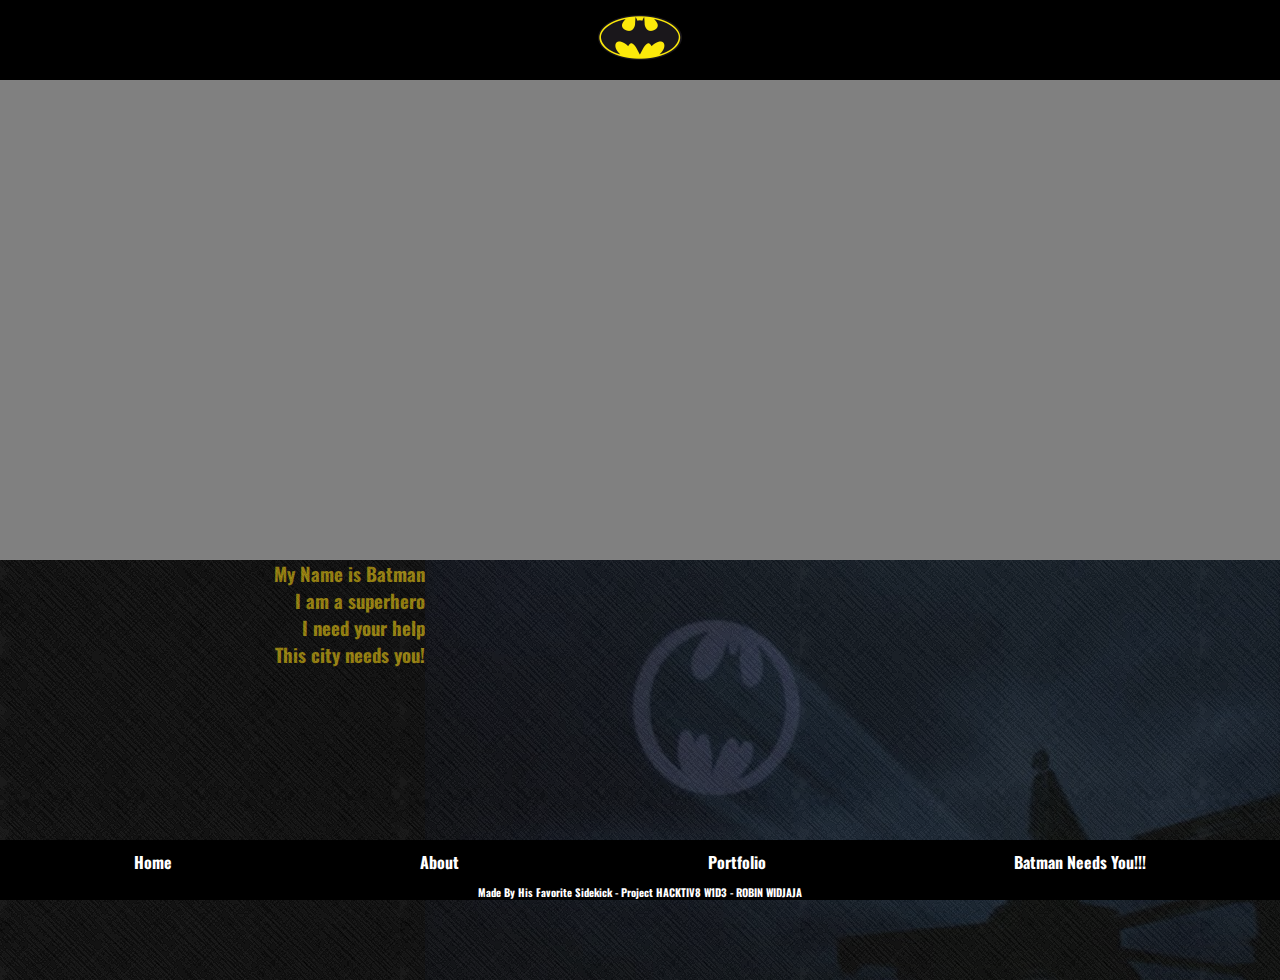
<file: index.html>
<!DOCTYPE html>
<html>
    <head>
        <link rel="shortcut icon" href="favicon.ico" type="image/x-icon">
        <link href="style.css" rel="stylesheet" type="text/css">
        <title>Batman Story</title>
    </head>
    <body>
        <header>
            <img id="logo" src="logo.png" width="100px" />
        </header> 
        <content class="scrolling-box">
            <div id="main"> <a name="nav-main"></a>
                <iframe width=100% height="480" src="https://www.youtube.com/embed/cElcLipGNIA?autoplay=1" frameborder="0" allow="accelerometer; autoplay=1; encrypted-media; gyroscope; picture-in-picture" allowfullscreen></iframe>
            </div>
            <div id="about"><a name="nav-about"></a>
                <article>
                    <h3>My Name is Batman</h3>
                    <h3>I am a superhero</h3>
                    <h3>I need your help</h3>
                    <h3>This city needs you!</h3>
                </article>
                <img id="img-article" src="img-article.jpg" height="480px"/>    
            </div>
            <div id="portfolio"><a name="nav-portfolio"></a>
                <ul>
                    <div id="portfolio-container">
                        <img id="img-portfolio" src="batmanbegins.jpg" width="240px"/>
                        <a href="https://www.rottentomatoes.com/m/batman_begins"><li>2005</li></a>
                    </div>
                    <div id="portfolio-container">
                        <img id="img-portfolio" src="thedarkknight.jpg" width="240px"/>
                        <a href="https://www.rottentomatoes.com/m/the_dark_knight"><li>2008</li></a>
                    </div>
                    <div id="portfolio-container">
                        <img id="img-portfolio" src="batmanvsuperman.jpg" width="240px"/>
                        <a href="https://www.rottentomatoes.com/m/batman_v_superman_dawn_of_justice"><li>2016</li></a>
                    </div>
                    <div id="portfolio-container">
                        <img id="img-portfolio" src="legobatman.jpg" width="240px"/>
                        <a href="https://www.rottentomatoes.com/m/the_lego_batman_movie"><li>2017</li></a>
                    </div>
                </ul>
            </div>
<!--            <div id="ig"><a name="nav-ig"></a>
                <h2>this is IG</h2>
            </div> -->
            <div id="register"><a name="nav-register"></a>
                <form class="container-form" action="#">
                    <img class=image id="img-register" src="register.jpg" height=480px >
                    <div class="register-form">
                        <label style="color:#FDE311">Register Now!!!</label>
                        <label>Hero Name</label>
                        <input id="heroname" type="text" placeholder="Who are you?" autocomplete="off"></input>
                        <input id="submit-button" type="submit" value="REGISTER AS A HERO">
                    </div>
                </form>
            </div>
        </content>
        <footer>
            <nav>
                <ul>
                    <a href="#nav-main"><li>Home</li></a>
                    <a href="#nav-about"><li>About</li></a>
                    <a href="#nav-portfolio"><li>Portfolio</li></a>
     <!--               <a href="#nav-ig"><li>My Daily Lifes</li></a>-->
                    <a href="#nav-register"><li>Batman Needs You!!!</li></a>
                </ul>
            </nav>
            <h6>Made By His Favorite Sidekick - Project HACKTIV8 W1D3 - ROBIN WIDJAJA</h6>
        </footer>
    </body>
</html>
</file>
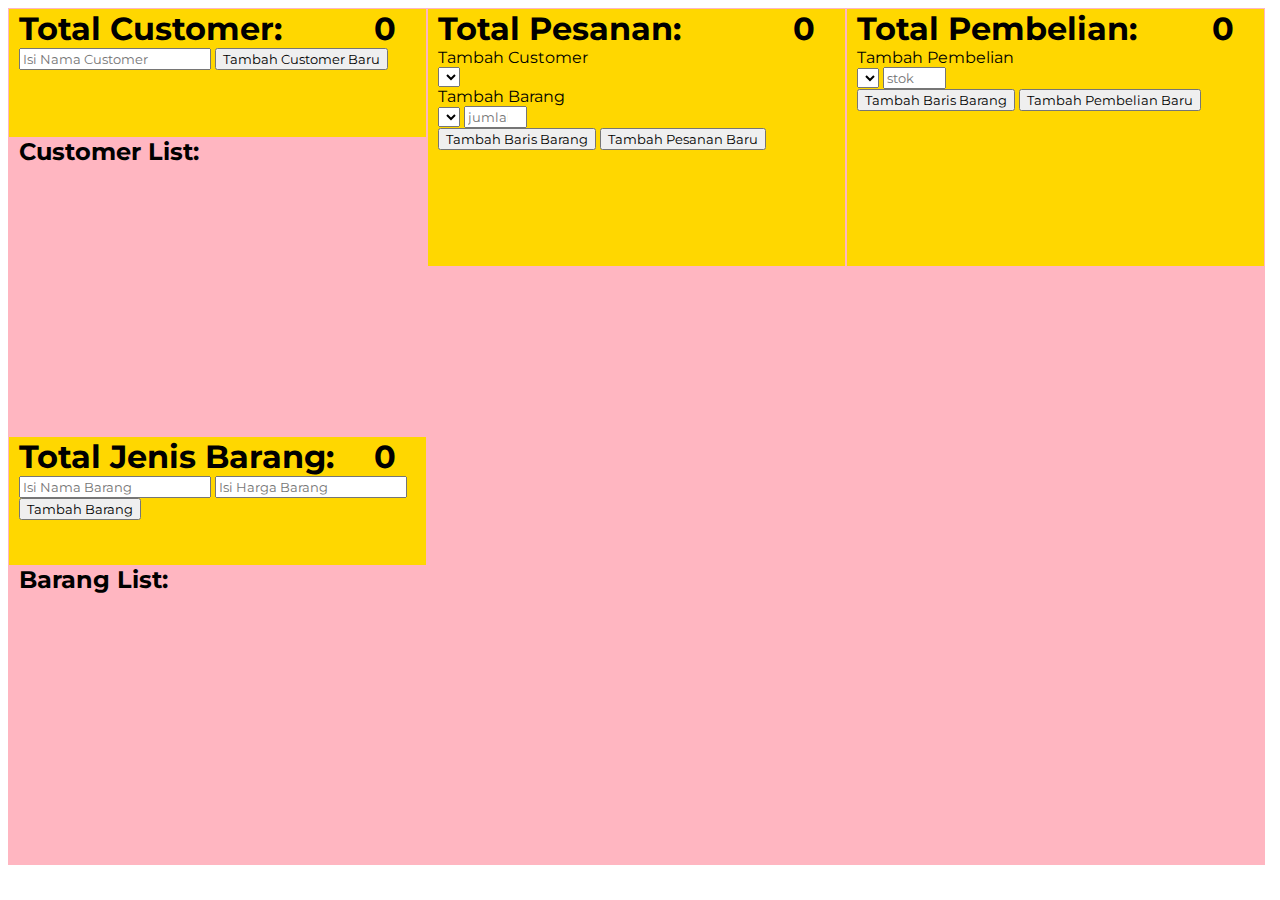
<file: w4d5-finalProjectPhase0/index.html>
<!DOCTYPE html>
<html>
    <head>
        <link rel="shortcut icon" href="favicon.ico" type="image/x-icon">
        <link href="style.css" rel ="stylesheet" style = "text/css">
        <title>Rekap Pesanan</title>
    </head>
    <body>
        <div class = "row"></div>
            <div class = "column">
                <div class = "row-dalam">
                    <div class = "row-dalam-judul">
                        <h1> Total Customer: <div id = "count-customer" class = "count">0</div></h1>
                        <div id = "tambah-customer-id">
                            <form id = "tambah-customer-form" action = "#">
                                <input id = "nama-customer" type ="text" placeholder="Isi Nama Customer" autocomplete="off"></input>
                                <input id = "submit-customer" type ="submit" Value="Tambah Customer Baru"></input> 
                            </form>
                        </div>
                    </div>
                    <div id = "customer-list" class = "row-dalam-list"> 
                        <h2>Customer List:</h2>
                    </div>
                </div>
                <div class = "row-dalam">
                    <div class = "row-dalam-judul">
                        <h1> Total Jenis Barang: <div id = "count-jenis-barang" class = "count">0</div></h1>
                        <div id = "tambah-barang-id">
                            <form id = "tambah-barang-form" action = "#">
                                <input id = "nama-barang" type ="text" placeholder ="Isi Nama Barang"></input>
                                <input id = "harga-barang" type="number" placeholder ="Isi Harga Barang"></input>
                                <input id = "submit-barang" type="submit" value="Tambah Barang"></input>
                            </form>
                        </div>
                    </div>
                    <div id = "barang-list" class = "row-dalam-list">
                        <h2>Barang List:</h2>
                    </div>
                </div>
            </div>
            <div class = "column">
                <div class = "row-dalam-judul">
                    <h1> Total Pesanan: <div id = "count-pesanan" class = "count">0</div></h1>
                    <div id = "tambah-pesanan-id">
                        <form id = "tambah-pesanan-form" action = "#">
                            <label for = "tambah-pesanan-nama">Tambah Customer <br></label>
                            <select id = "tambah-pesanan-nama"></select><br>
                                <label for = "tambah-pesanan-barang">Tambah Barang<br></label>
                                <div id = "tambah-pesanan-baris">
                                    <select id = "tambah-pesanan-barang">
                                    </select>
                                    <input class = "jumlah_barang" id = "jumlah-barang" type ="number" placeholder ="jumlah" autocomplete="off"></input><br>
                                </div>
                            <input id = "tambah-baris-barang" type="button" value="Tambah Baris Barang"></input>
                            <input id = "submit-pesanan" type ="submit" value="Tambah Pesanan Baru"></input>
                        </form>
                    </div>
                </div>
                <div id="list-pesanan" class = "row-dalam-list">

                </div>
            </div>
            <div class = "column">
                <div class = "row-dalam-judul">
                    <h1> Total Pembelian: <div id = "count-pembelian" class = "count">0</div></h1>
                    <div id = "tambah-pembelian-id">
                        <form id = "tambah-pembelian-form" action = "#">
                            <label for = "tambah-pembelian-barang">Tambah Pembelian<br></label>
                            <div id = "tambah-pembelian-baris">
                                <select id = "tambah-pembelian-barang">
                                </select>
                                <input class = "jumlah_barang" id = "stok-barang" type ="number" placeholder ="stok" autocomplete="off"></input><br>
                            </div>
                            <input id = "tambah-baris-barang" type="button" value="Tambah Baris Barang"></input>
                            <input id = "submit-pembelian" type ="submit" value="Tambah Pembelian Baru"></input>
                        </form>
                    </div>
                </div>
                <div id = "list-pembelian" class = "row-dalam-list">
                
                </div>
            </div>
    <script src = "script.js"></script>        
    </body>
</html>
</file>
<file: style.css>
@import url('https://fonts.googleapis.com/css?family=Oswald&display=swap');

*{
    padding: 0;
    margin: 0;
    font-family: 'Oswald', sans-serif;

}

body {
    display: flex;
    background-image: url('texture.png');
    background-color: black;
    flex-direction: column;
}

header {
    background-color: black;
    width: 100%;
    text-align: center;
    position: fixed;
    top:0 ;
    z-index: 999999;
}

nav {
}

ul {
    padding: 10px;
    display: flex;
    justify-content: space-around;
    list-style-type: none;
    align-items: center;
    vertical-align: middle;
}


li:hover {
    color: #FDE311;
    transition: all 0.5s;
}

li{
    transition: all 0.5s;
}

footer {
    width: 100%;
    text-align: center;
    position: fixed;
    bottom: 0;
    background-color: black;
    display: flex;
    flex-direction: column;
    z-index: 999999;
}

h3{
    color: gold;
    text-align: right;
}

h6{
    color: white;
}

a{
    font-weight: bolder;
}

a:link{
    text-decoration: none;
    color: white;
}
a:visited{
    color: white;

}

.scrolling-box {
    height: 100vh;
    overflow-y: scroll;
    scroll-behavior: smooth;
    text-align: center;
  }

content {
    display: flex;
    flex-direction: column;
    margin-top:80px;
}

#main{
    background-color: grey;
    color: blue;
    min-height: 480px;
}
#about{
    background-color: black;
    min-height: 480px;
    display: flex;
    opacity: 0.5;
    justify-content: flex-end;
}
article {

}

#portfolio{
    background-image: url('texture.png');
    background-color: black;
    min-height: 480px;
}

#portfolio-container{
    display:flex;
    justify-content: center;
    flex-direction: column;
    align-items: center;
    font-size: 50px;
}

#img-portfolio{
    box-shadow: 0 4px 8px 0 rgba(0, 0, 0, 0.2), 0 6px 20px 0 rgba(0, 0, 0, 0.19); 
   
}
#ig{
    background-color: yellow;
    color: orange;
    min-height: 480px;
}
#register{
    background-color: grey;
    min-height: 480px;
    display: block;
    letter-spacing: 0.1rem;
    font-weight: bolder;
}
/*
.image {
    opacity: 1 !important;

}*/
.register-form{
    padding: 40px;
    display: flex;
    flex-direction: column;
    justify-content: center;
    vertical-align: middle;
    align-items: center;
    font-size: 24px;
    border: 1px solid #FDE311;   
     box-shadow: 0 4px 8px 0 rgba(0, 0, 0, 0.2), 0 6px 20px 0 rgba(0, 0, 0, 0.19); 

}

.container-form{
    display:flex;
    justify-content: space-around;
    vertical-align: middle;
    align-items: center;
}

label {
    padding: 5px;
}

input {
    background: none;
    border: none;
    border-bottom: 2px solid #FDE311;
    font-size: 24px;
    outline: none;
    color: white;
    text-align: center;
}

#submit-button{
    background: none;
    border: 2px solid #FDE311;
    outline: none;
    text-align: center;
    font-size: 12px;
    color: black;
    padding: 10px;
    margin: 20px;
}

#submit-button:hover{
    background: #FDE311;
    color: white;
    }
</file>
<file: w4d5-finalProjectPhase0/style.css>
@import url('https://fonts.googleapis.com/css?family=Montserrat:600&display=swap');

*{
    font-family: 'Montserrat', sans-serif;

}

.column {
    float: left;
    width: 33%;
    border: 1px solid lightpink;
    height: 95vh;
}

.row:after {
    content: "";
    /* display: table; 
    clear: both; */
}

.row-dalam {
    height: 50%;
    background-color: blue;
}

.row-dalam-judul {
    min-height: 30%;
    background-color: gold;
    padding: 0 10px;
    margin: 0;
}

.row-dalam-list {
    min-height: 70%;  
    background-color: lightpink;
    margin: 0;
    padding: 0 10px;
    overflow-y: scroll;
    height: 100px;
}

.jumlah_barang {
    width: 55px;
}

.count{
    float: right;
    padding-right: 20px
}

h1,h2,h3,h4,h5,h6 {
    padding-left: 0;
    margin: 0;
}

h5, h6 {
    padding-top: 10px;
}
</file>
